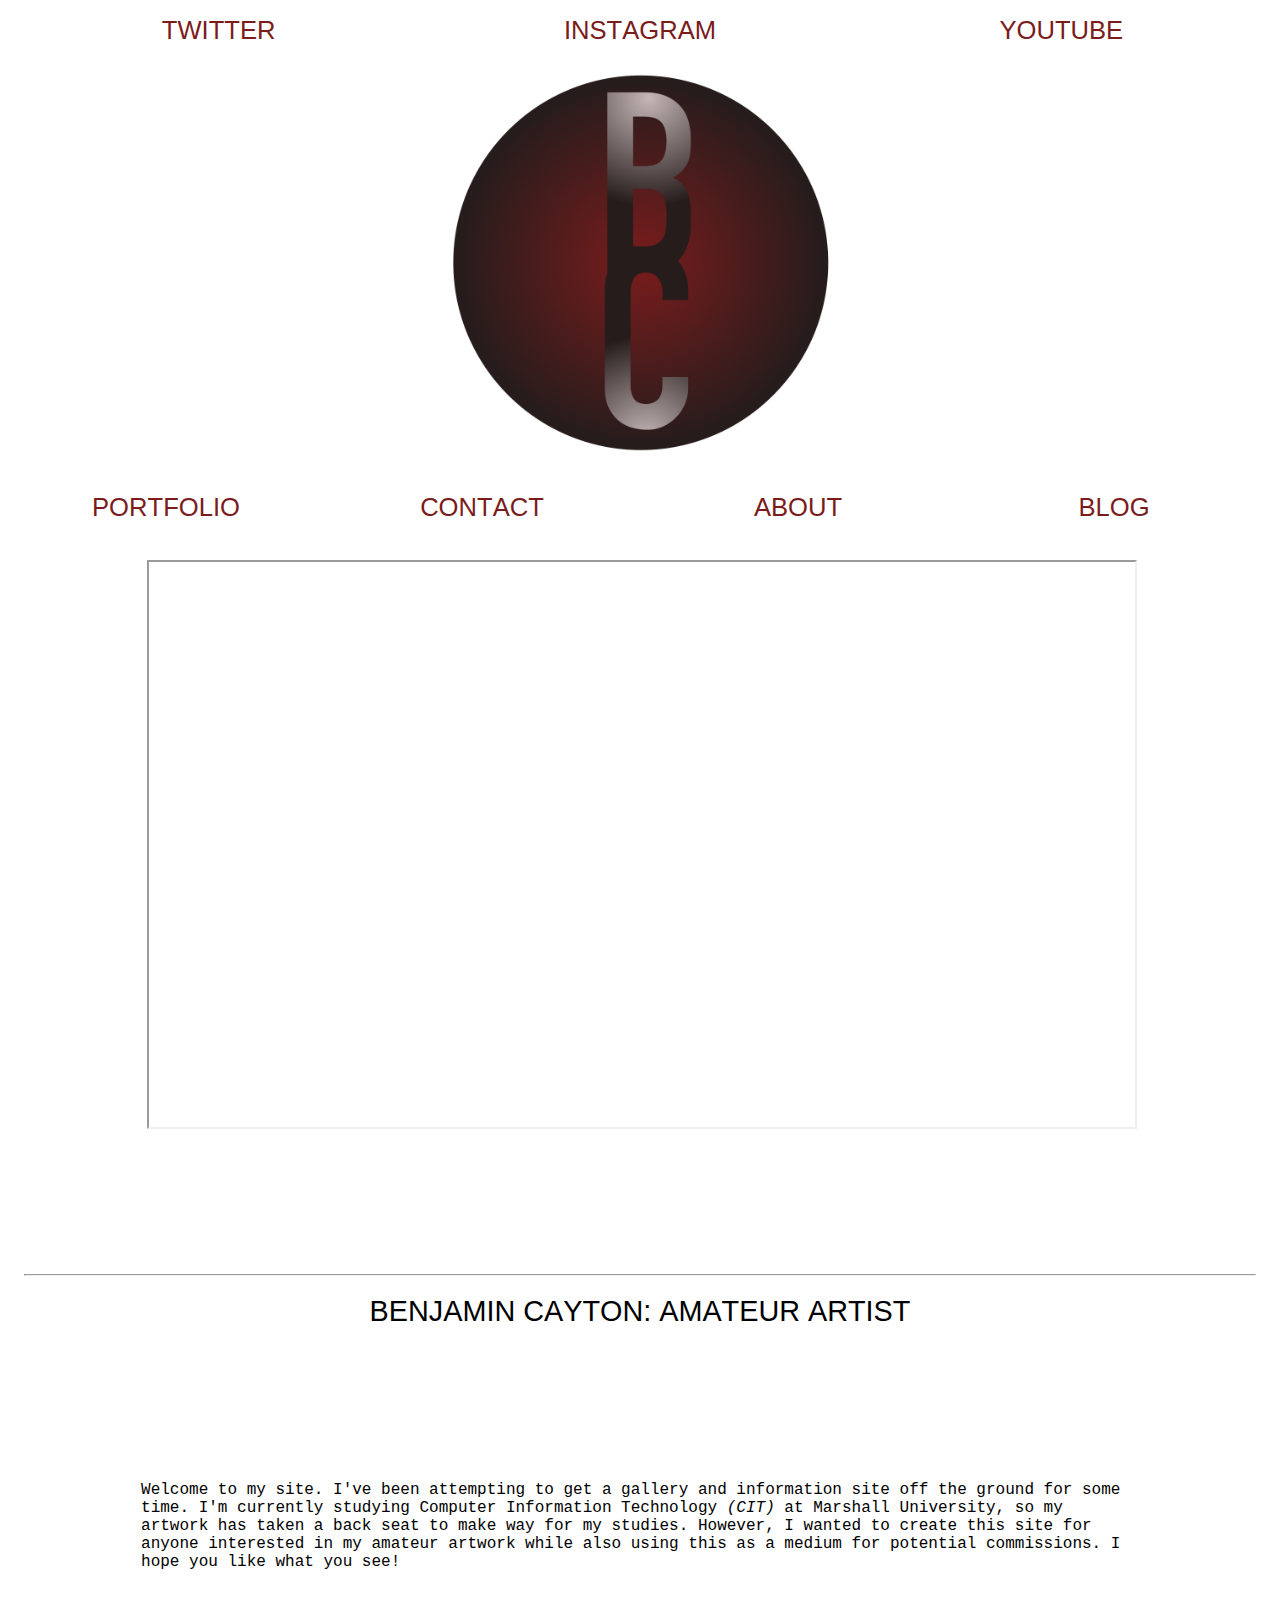
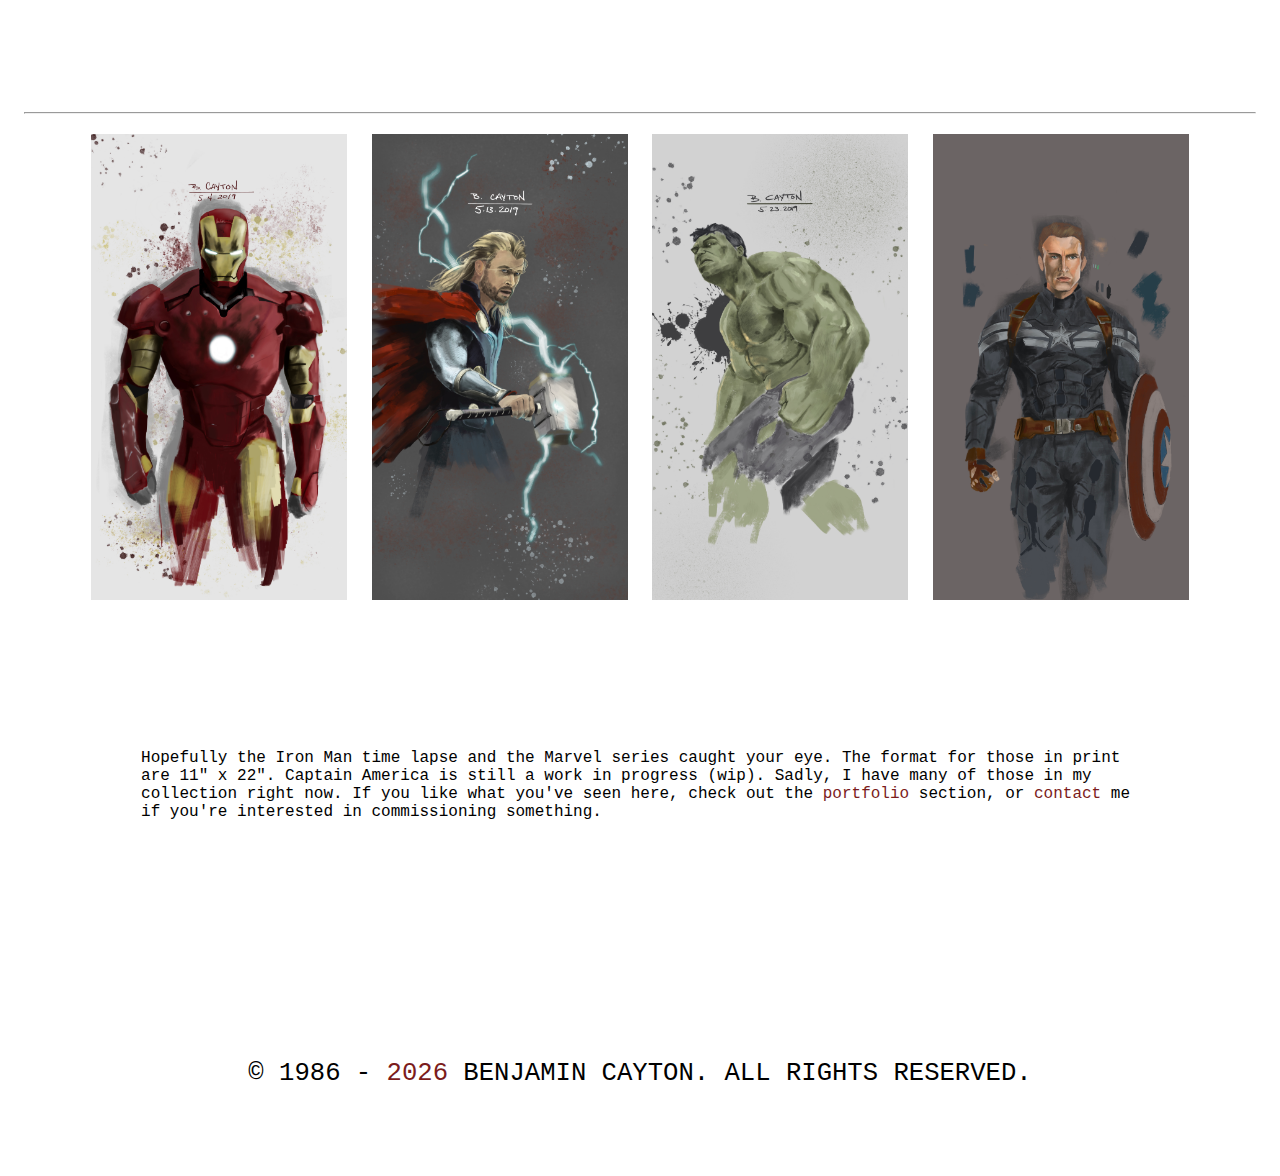
<file: BC_WS_W1/index.html>
<!DOCTYPE html>
<html lang = "en">

<head> 
    <!-- Basic page requirements ====================================-->
    <meta charset="UTF-8"> 
    <!-- Title and Description ======================================-->
    <title>
            Ben_Cayton: Digital Art as a Hobby
        </title>
    <meta name="description" content="Amateur artworks of Benjamin Cayton">
    <!-- Viewport Info ==============================================-->
    <meta name="viewport" content="width=device-width,initial-scale=1">
    <!-- CSS ========================================================-->
    <link rel="stylesheet" type="text/css" href="./css/homestyle.css">
    
    
</head>
<body>
    <!-- Header div. Contains social media links and personal site logo-->
    <div class="header-row">
        <header class="header wrapper">
            <div class="grid">
                <!-- Social Media Links in unordered list ================================================= -->
                <div class="header-social">
                    <ul class="social-nav">
                        <li>
                            <a href="https://twitter.com/BenCayton" class="twitter">Twitter</a>
                        </li>
                        <li>
                            <a href="https://www.instagram.com/bane_cayton/" class="instagram">Instagram</a>
                        </li>
                        <li>
                            <a href="https://www.youtube.com/channel/UCvro3MVdcXdy1WEuYEmRHJg" class="youtube">YouTube</a>
                        </li>
                    </ul> 
                </div>        
            </div>
            <div class="header-logo-block">
                    <img class = "logo" src="./images/logo.svg" alt="Ben Cayton custom logo">
            </div>
        </header>
<!-- ========================================= END HEADER ================================================== -->
        
    </div>
    <div id="nav-row">
        <ul class="nav" id="siteNav">
            <li>
                <a href="./html/portfolio.html" target=_self class="site-nav_link">Portfolio</a>
            </li>
            <li>
                <a href="./html/contact.html" target=_self class=site-nav_link>Contact</a>
            </li>
            <li>
                <a href="./html/about.html" target=_self class=site-nav_link>About</a>
            </li>
            <li>
                <a href="https://digitalart980199896.wordpress.com/" target=_blank class=site-nav_link>
                Blog</a>
            </li>
        </ul>
    </div>
    <!-- Banner scrolls with user to track selectable links -->
    <!--Content Body =====================================================================================-->
    <div class="main-row">
        <main class="main-wrapper-section">
            <!-- YouTube iFrame container ================================================================-->
        <div class="youtubevideowrap">
            <div class="video-container">
                    <iframe  width="560" height="315" src="https://www.youtube.com/embed/zH21EsVNzpo?rel=0&autoplay=1&mute=1" 
                    allow="accelerometer; autoplay; encrypted-media; gyroscope; picture-in-picture" allowfullscreen></iframe>
            </div>
        </div>
            <hr>
            <!--===================================== Headline text ======================================-->
            <div class="info-headline">
                <h1>Benjamin Cayton: Amateur Artist</h1>    
            </div>

            <!-- ================================== MAIN INFO COPY =======================================-->
            <div class="info-copy">
                <p>Welcome to my site. I've been attempting to get a gallery and information site off the ground
                    for some time. I'm currently studying Computer Information Technology <em>(CIT)</em> at 
                    Marshall University, so my artwork has taken a back seat to make way for my studies. However,
                    I wanted to create this site for anyone interested in my amateur artwork while also using 
                    this as a medium for potential commissions. I hope you like what you see! 
                </p>
            </div>
            <hr>
<!-- ============================================= PHOTO GRID ===========================================-->
            <div class="photo-grid">
                <div class="photo" id="iron-man">
                        <img src="./images/Iron_man.jpg" alt="photo of Marvel's Iron Man.">
                </div>
                <div class="photo" id="thor">
                    <img src="./images/Thor.jpg" alt="photo of Marvel's Thor.">
                </div>
                <div class="photo" id="hulk">
                    <img src="./images/Hulk.jpg" alt="photo of Marvel's The Hulk.">
                </div>
                <div class="photo" id="cap">
                    <img src="./images/Cap_wip.jpg" alt="unfinished digital painting of Marvel's Captain America.">
                </div>
            </div>

            <div class="info-copy">
                <p>Hopefully the Iron Man time lapse and the Marvel series caught your eye. The format for 
                    those in print are 11" x 22". Captain America is still a work in progress (wip). Sadly,
                    I have many of those in my collection right now. If you like what you've seen here, check
                    out the <span><a href="./html/portfolio.html">portfolio</a></span> section, or <span>
                    <a href="./html/contact">contact</a></span> me if you're interested in commissioning something. 
                </p>
            </div>
        </main>
    </div>
    <footer class="footer section wrapper">
        <p id="footer"> &copy; 1986 - <span id="copyrightYear"> </span> Benjamin Cayton. All rights reserved.</p>
    </footer>
    <script src="./js/art_stor.js"> </script>
</body>
<!-- ========================================= FOOTER =================================================-->


</html>
</file>
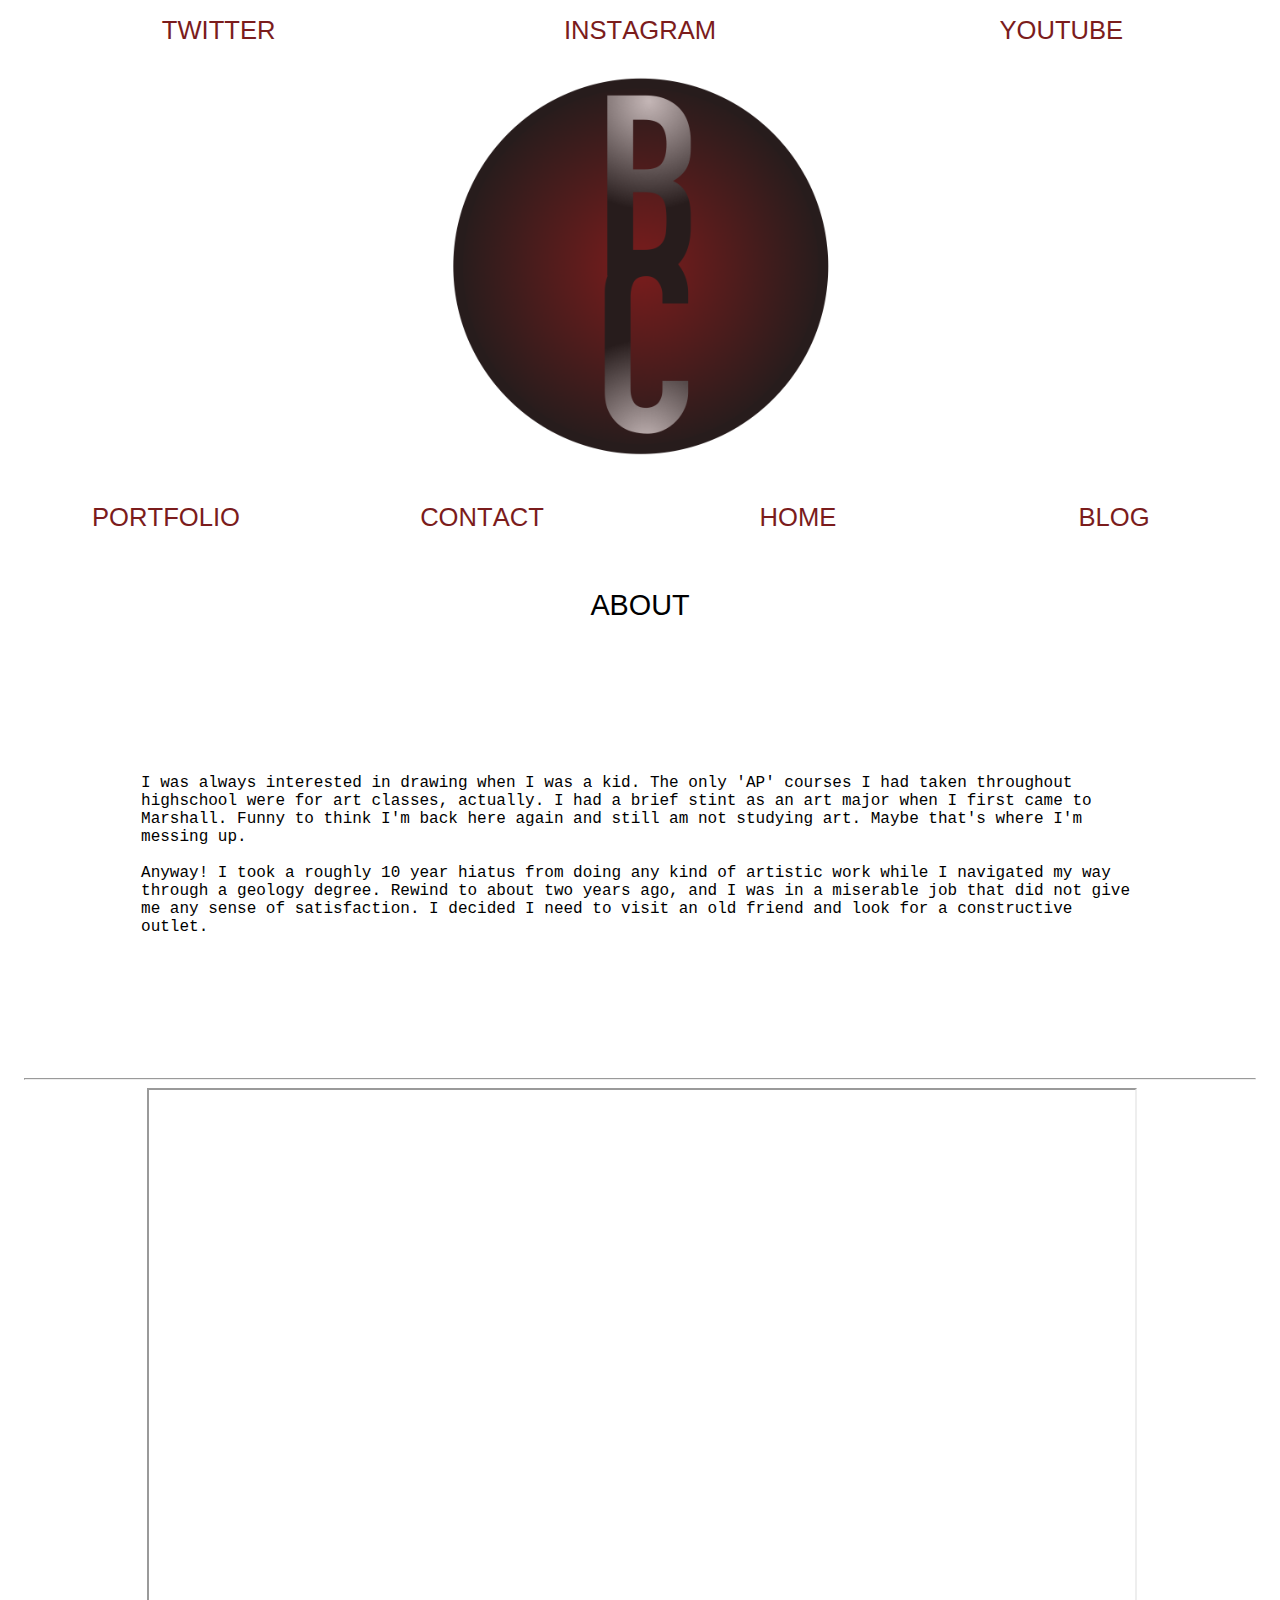
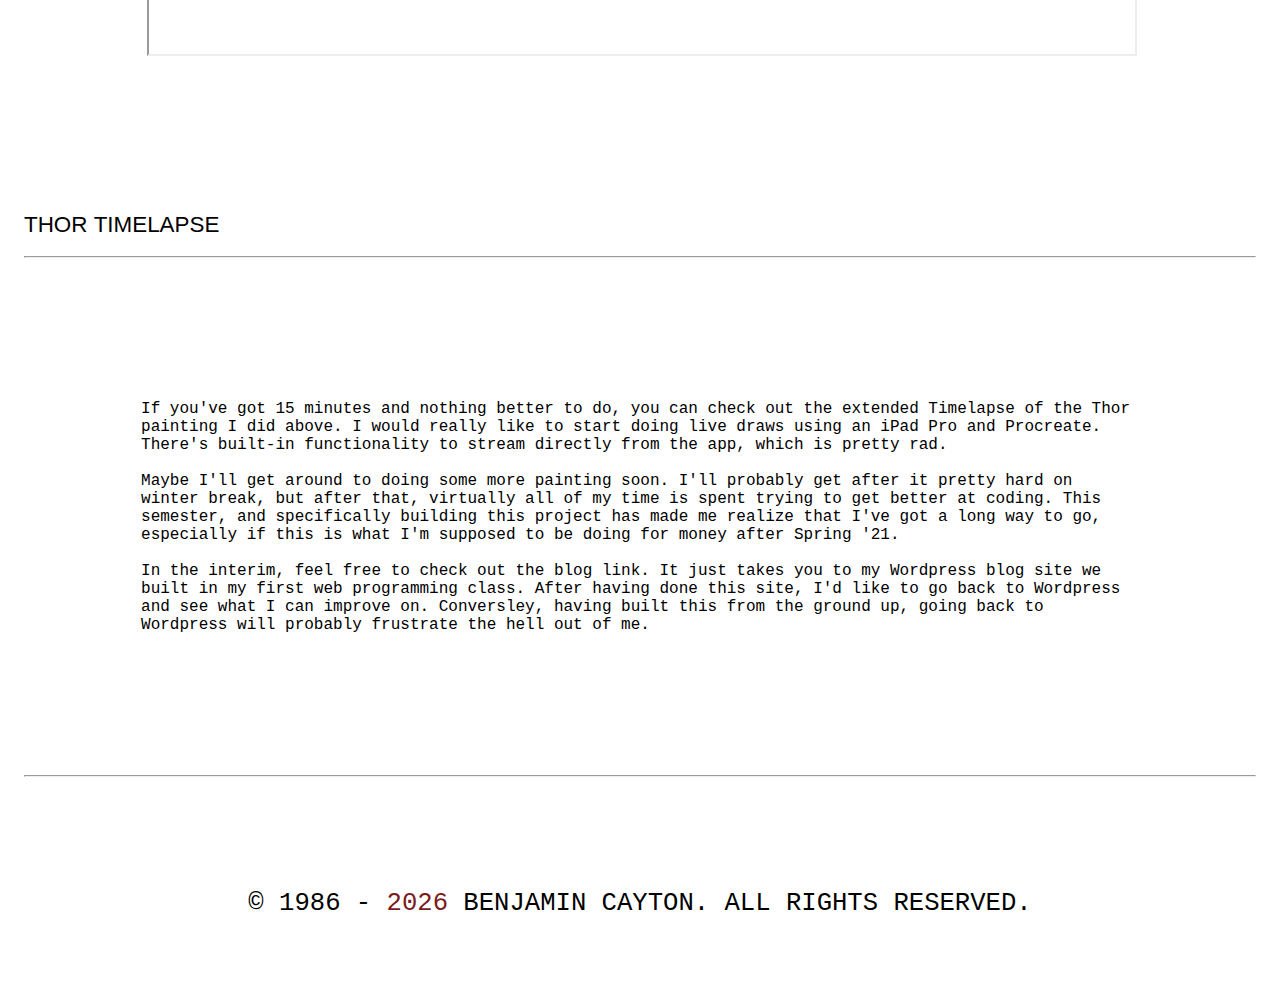
<file: BC_WS_W1/html/about.html>
<!DOCTYPE html>
<html lang = "en">
    <head> 
        <!-- Basic page requirements ====================================-->
        <meta charset="UTF-8"> 
        <!-- Title and Description ======================================-->
        <title>
                Ben_Cayton: Digital Art as a Hobby
            </title>
        <meta name="description" content="Amateur artworks of Benjamin Cayton">
        <!-- Viewport Info ==============================================-->
        <meta name="viewport" content="width=device-width,initial-scale=1">
        <!-- CSS ========================================================-->
        <link rel="stylesheet" type="text/css" href="../css/homestyle.css">
        <!-- JAVASCRIPT =================================================-->    
    </head>
<body>
    <!-- Header div. Contains social media links and personal site logo-->
    <div class="header-row">
        <header class="header wrapper">
            <div class="grid">
                <!-- Social Media Links in unordered list ================================================= -->
                <div class="header-social">
                    <ul class="social-nav">
                        <li>
                            <a href="https://twitter.com/BenCayton" class="twitter">Twitter</a>
                        </li>
                        <li>
                            <a href="https://www.instagram.com/bane_cayton/" class="instagram">Instagram</a>
                        </li>
                        <li>
                            <a href="https://www.youtube.com/channel/UCvro3MVdcXdy1WEuYEmRHJg" class="youtube">YouTube</a>
                        </li>
                    </ul> 
                </div>        
            </div>
            <div class="header-logo-block">
                <h1 class="header-logo">
                    <img src="../images/logo.svg" alt="Ben Cayton custom logo">
                </h1>
            </div>
        </header>
<!-- ========================================= END HEADER ================================================== -->
        
    </div>
    <div id="nav-row">
        <ul class="nav" id="siteNav">
            <li>
                <a href="./portfolio.html" target=_self class="site-nav_link">Portfolio</a>
            </li>
            <li>
                <a href="./contact.html" target=_self class=site-nav_link>Contact</a>
            </li>
            <li>
                <a href="../index.html" target=_self class=site-nav_link>Home</a>
            </li>
            <li>
                <a href="https://digitalart980199896.wordpress.com/" target=_blank class=site-nav_link>
                Blog</a>
            </li>
        </ul>
    </div>
    <div class="main-row">
        <main class="main-wrapper-section">
            <div class="info-headline">
                <h1>
                    About
                </h1>
            </div>
<!-- ========================================= INFO SECTION ================================================== -->

            <div class="info-copy">
                <p>I was always interested in drawing when I was a kid. The only 'AP' courses I had taken
                    throughout highschool were for art classes, actually. I had a brief stint as an art major
                    when I first came to Marshall. Funny to think I'm back here again and still am not studying
                    art. Maybe that's where I'm messing up.
                    <br><br>
                    Anyway! I took a roughly 10 year hiatus from doing any kind of artistic work while I 
                    navigated my way through a geology degree. Rewind to about two years ago, and I was in 
                    a miserable job that did not give me any sense of satisfaction. I decided I need to
                    visit an old friend and look for a constructive outlet. 
                    <br>
                    
                </p>
            </div>
                <hr>
<!-- ============================================== IFRAME ================================================== -->
               
            <div class="youtubevideowrap">
                <div class="video-container">
                        <iframe width="560" height="315" src="https://www.youtube.com/embed/NWGa6Oec2CU"
                        allow="accelerometer; autoplay; encrypted-media; gyroscope; picture-in-picture" 
                        allowfullscreen></iframe>                
                    </div>
                    <h2>Thor Timelapse</h2>
            </div> 
                <hr>
            <div>
                
            </div>

            <div class="info-copy">
                    <p>If you've got 15 minutes and nothing better to do, you can check out the extended Timelapse
                        of the Thor painting I did above. I would really like to start doing live draws using
                        an iPad Pro and Procreate. There's built-in functionality to stream directly from the app,
                        which is pretty rad. 
                        <br><br>
                        Maybe I'll get around to doing some more painting soon. I'll probably get after it pretty hard 
                        on winter break, but after that, virtually all of my time is spent trying to get better at coding.
                        This semester, and specifically building this project has made me realize that I've got a long
                        way to go, especially if this is what I'm supposed to be doing for money after Spring '21.
                        <br><br>
                        In the interim, feel free to check out the blog link. It just takes you to my Wordpress blog
                        site we built in my first web programming class. After having done this site, I'd like to go
                        back to Wordpress and see what I can improve on. Conversley, having built this from the ground 
                        up, going back to Wordpress will probably frustrate the hell out of me.
                    </p>
                </div>
                    <hr> 
        </main>
    </div>
    
    <footer class="footer section wrapper">
        <p id="footer"> &copy; 1986 - <span id="copyrightYear"> </span> Benjamin Cayton. All rights reserved.</p>
    </footer>
    <script src="../js/art_stor.js"> </script>
</body>

</html>
</file>
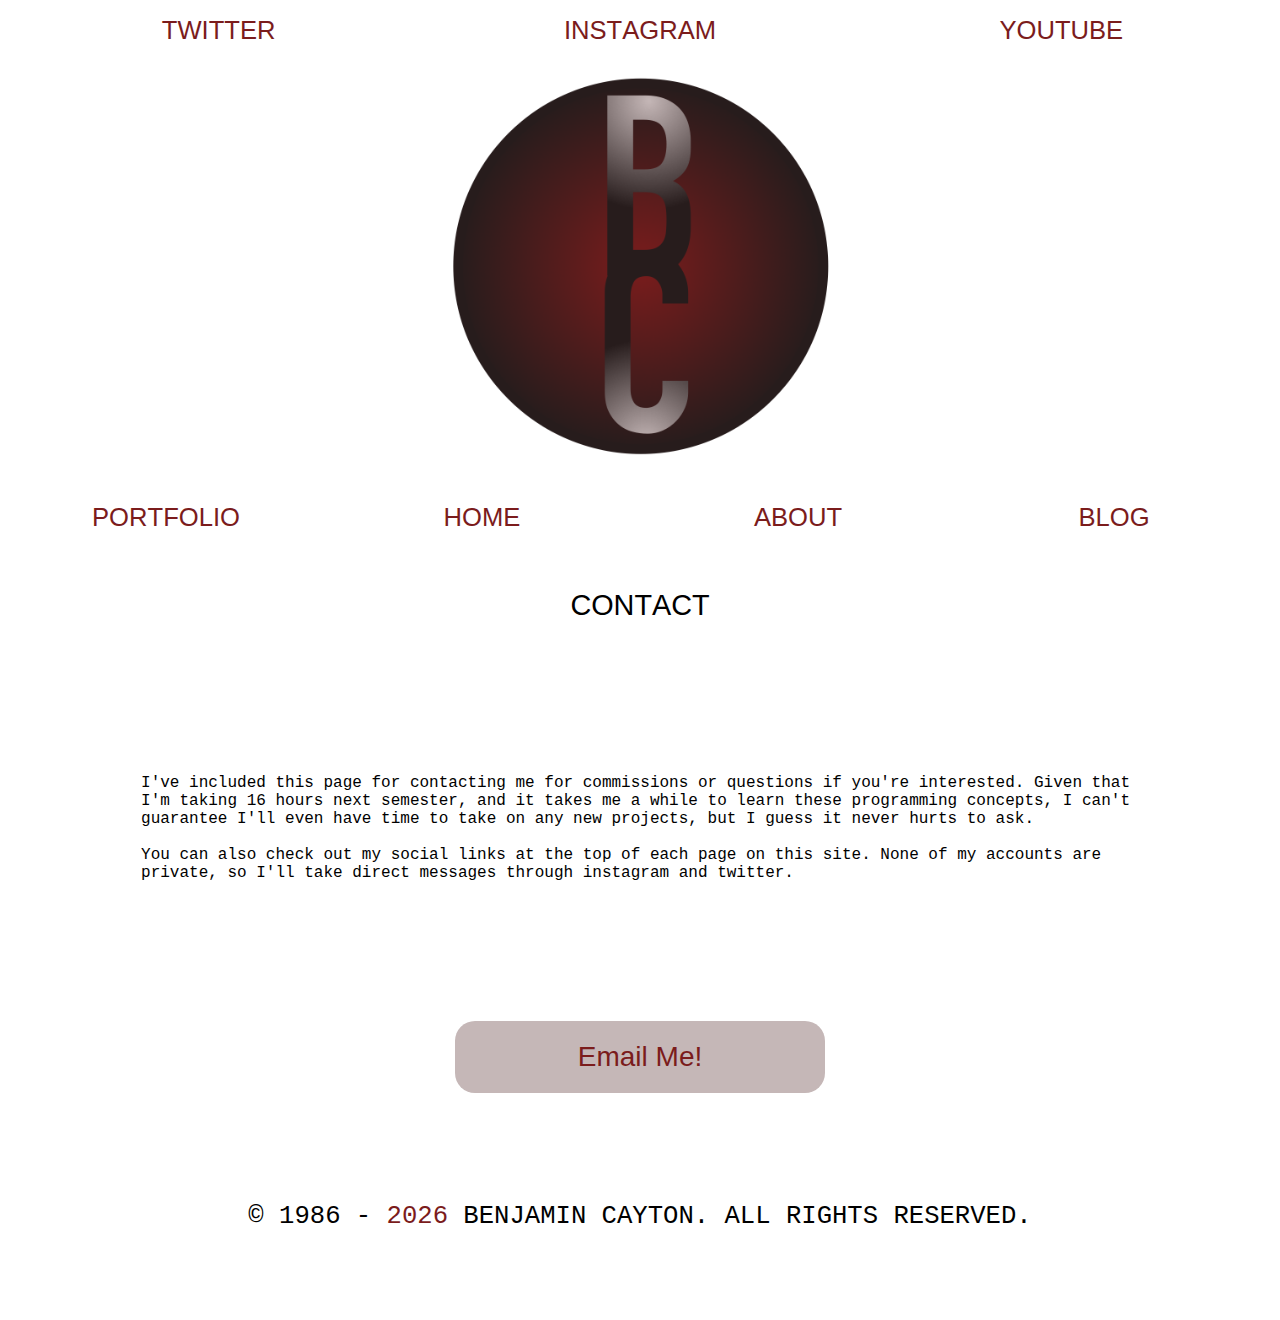
<file: BC_WS_W1/html/contact.html>
<!DOCTYPE html>
<html lang = "en">
    <head> 
        <!-- Basic page requirements ====================================-->
        <meta charset="UTF-8"> 
        <!-- Title and Description ======================================-->
        <title>
                Ben_Cayton: Digital Art as a Hobby
            </title>
        <meta name="description" content="Amateur artworks of Benjamin Cayton">
        <!-- Viewport Info ==============================================-->
        <meta name="viewport" content="width=device-width,initial-scale=1">
        <!-- CSS ========================================================-->
        <link rel="stylesheet" type="text/css" href="../css/homestyle.css">
        <!-- JAVASCRIPT =================================================-->    
    </head>
<body>
    <!-- Header div. Contains social media links and personal site logo-->
    <div class="header-row">
        <header class="header wrapper">
            <div class="grid">
                <!-- Social Media Links in unordered list ================================================= -->
                <div class="header-social">
                    <ul class="social-nav">
                        <li>
                            <a href="https://twitter.com/BenCayton" class="twitter">Twitter</a>
                        </li>
                        <li>
                            <a href="https://www.instagram.com/bane_cayton/" class="instagram">Instagram</a>
                        </li>
                        <li>
                            <a href="https://www.youtube.com/channel/UCvro3MVdcXdy1WEuYEmRHJg" class="youtube">YouTube</a>
                        </li>
                    </ul> 
                </div>        
            </div>
            <div class="header-logo-block">
                <h1 class="header-logo">
                    <img src="../images/logo.svg" alt="Ben Cayton custom logo">
                </h1>
            </div>
        </header>
<!-- ========================================= END HEADER ================================================== -->
        
    </div>
    <div id="nav-row">
        <ul class="nav" id="siteNav">
            <li>
                <a href="./portfolio.html" target=_self class="site-nav_link">Portfolio</a>
            </li>
            <li>
                <a href="../index.html" target=_self class=site-nav_link>Home</a>
            </li>
            <li>
                <a href="./about.html" target=_self class=site-nav_link>About</a>
            </li>
            <li>
                <a href="https://digitalart980199896.wordpress.com/" target=_blank class=site-nav_link>
                Blog</a>
            </li>
        </ul>
    </div>
    <div class="main-row">
        <main class="main-wrapper-section">
            <div class="info-headline">
                <h1>
                    Contact
                </h1>
            </div>
            <div class="info-copy">
                <p>I've included this page for contacting me for commissions or questions if you're 
                    interested. Given that I'm taking 16 hours next semester, and it takes me a while
                    to learn these programming concepts, I can't guarantee I'll even have time to take
                    on any new projects, but I guess it never hurts to ask. 
                   
                    <br><br>

                    You can also check out my social links at the top of each page on this site. None of
                    my accounts are private, so I'll take direct messages through instagram and twitter.
                </p>
            </div> 
            <div class="button">
                    <button id="email" onclick="sendMail(); return false"><span>Email Me!</span></button>
                </div>        
        </main>
    </div>
    
    <footer class="footer section wrapper">
        <p id="footer"> &copy; 1986 - <span id="copyrightYear"> </span> Benjamin Cayton. All rights reserved.</p>
    </footer>
    <script src="../js/art_stor.js"> </script>
</body>

</html>
</file>
<file: BC_WS_W1/css/homestyle.css>
/*Social-header styling*/
.social-header{
    padding-top: 2%;
}
/*Social nav styling*/
.social-nav{
    display: flex;
    flex-direction: row;
    flex-wrap: wrap;
    align-items: center;
    justify-content: center;
    width: 100%;
    padding-left: 0;
  }
/*Social nav child element styling*/
.social-nav > li {
    color: #C5B7B7;
    list-style: none;
    display: inline-block;
    width: calc(100% / 3);
    height: 20px;
    text-align: center;
    font-family: "Montserrat",sans-serif;
    font-size: 2vw;
    font-kerning: none;
    text-transform: uppercase;
  }

  /*Site nav styling*/
  .nav{
    display: flex;
    flex-direction: row;
    flex-wrap: wrap;
    align-items: center;
    justify-content: center;
    width: 100%;
    padding-left: 0;
  }
/*Site navigation child element styling*/
.nav > li {
    color: #C5B7B7;
    list-style: none;
    width: calc(100% / 4);
    height: 20px;
    text-align: center;
    font-family: "Montserrat",sans-serif;
    font-size: 2vw;
    font-kerning: none;
    text-transform: uppercase;
  }
/*Link styling*/
a   {
    color: #7b1c1c; 
    text-decoration: none; /*Remove underline from links (streamlined appearance).*/
}
/* Link hover styling*/
a:hover {
    color: #C5B7B7;
    
}
/*Body copy link styling*/
.body-link{
    color: black;
}

  /*========================================== STICKY NAV  ===========================================*/
  /*Nav Container*/
  #nav-row{
    padding-bottom:15px;
    z-index: 1;
    background:white;
}

/*Sticky styling and class creation for JS*/
.main-row{
    padding:16px;
}
.sticky{
    position:fixed;
    top:0;
    width:100%;
}

.sticky + .main-row{
    padding-top:52px;
}



/*========================================== IFRAME STYLING ===========================================*/
/*iFrame responsive styling*/
.video-container {
	position:relative;
	padding-bottom:56.25%;
	padding-top:1vw;
	height:0;
	overflow:hidden;
}

.video-container iframe{
	position:absolute;
	top:0;
	left:10%;
	width:80%;
    height:80%;
}
/*=====================================================================================================*/

/*Styling for intro headings*/
h1 {
    font-family: "Montserrat",sans-serif, Arial, Helvetica, sans-serif;
    font-weight: 120;
    font-size: 180%;
    text-transform: uppercase;
    text-align: center;
    font-kerning: none;
}

h2{
    font-family: "Montserrat",sans-serif, Arial, Helvetica, sans-serif;
    font-weight: 120;
    font-size: 140%;
    text-transform: uppercase;
    font-kerning: none;
}

p{
    font-family: 'Courier New', Courier, monospace, Arial, Helvetica, sans-serif;
    text-transform: italic;
    font-size: 100%;
    padding-bottom: 5%;
    padding-top:5%;
    padding: 5% 5%;  
}

.info-headline{
    padding: 10%, 0%;
}

.info-copy {
    font-family: 'Courier New', Courier, monospace, Arial, Helvetica, sans-serif;
    text-transform: italic;
    font-size: 100%;
    padding-bottom: 5%;
    padding-top:5%;
    padding: 5% 5%;
}

/*===========================================INDEX PHOTO GRID STYLING ====================================*/
/*Paintings styling*/
.photo-grid{
    display: flex;
    flex-direction: row;
    flex-wrap: wrap;
    align-items: center;
    justify-content: center;
    width: 100%;
}

.photo{
    padding:1%;
}
.photo > img{
    width: 20vw;
    flex-basis: 20%;
}

/*====================================== PORTFOLIO IMAGE STYLING====================================*/

.column{
    display:flex;
    flex-wrap:wrap;
    padding:0 4px;
    width:100%;
}

.row{
    display: flex;
    flex-direction: row;
    flex-wrap: wrap;
    width: 100%;
    padding: 5% 5%;
    justify-content:space-around;
}

.row > .image-container{
    flex-basis: 20%;
    flex-wrap:wrap;
    flex-direction:row;
    padding: 0 1.5%;
}


.image-container > img{
    width: 100%;
}

/*====================================== EMAIL BUTTON STYLING ====================================*/
.button{
    width:100%;
    text-align: center;
}

button {
    text-align:center;
    border-radius: 20px;
    background-color: #C5B7B7;
    border: none;
    text-align: center;
    font-size: 28px;
    padding: 20px;
    width: 30%;
    transition: all 0.5s;
    cursor: pointer;
    margin: 5px;
  }
  
  button span {
    cursor: pointer;
    display: inline-block;
    position: relative;
    transition: 0.5s;
  }
  
  button span:after {
    content: '\00bb';
    position: absolute;
    opacity: 0;
    top: 0;
    right: -20px;
    transition: 0.5s;
  }
  
  button:hover span {
    padding-right: 25px;
  }
  
  button:hover span:after {
    opacity: 1;
    right: 0;
  }
/******************************************** FOOTER STYLING *************************************/


.footer{
    font-family: "Montserrat",sans-serif, Arial, Helvetica, sans-serif;;
    font-weight: 120;
    font-size: 160%;
    text-transform: uppercase;
    text-align: center;
    font-kerning: none;
}

span{
    color: #7b1c1c;
}
</file>
